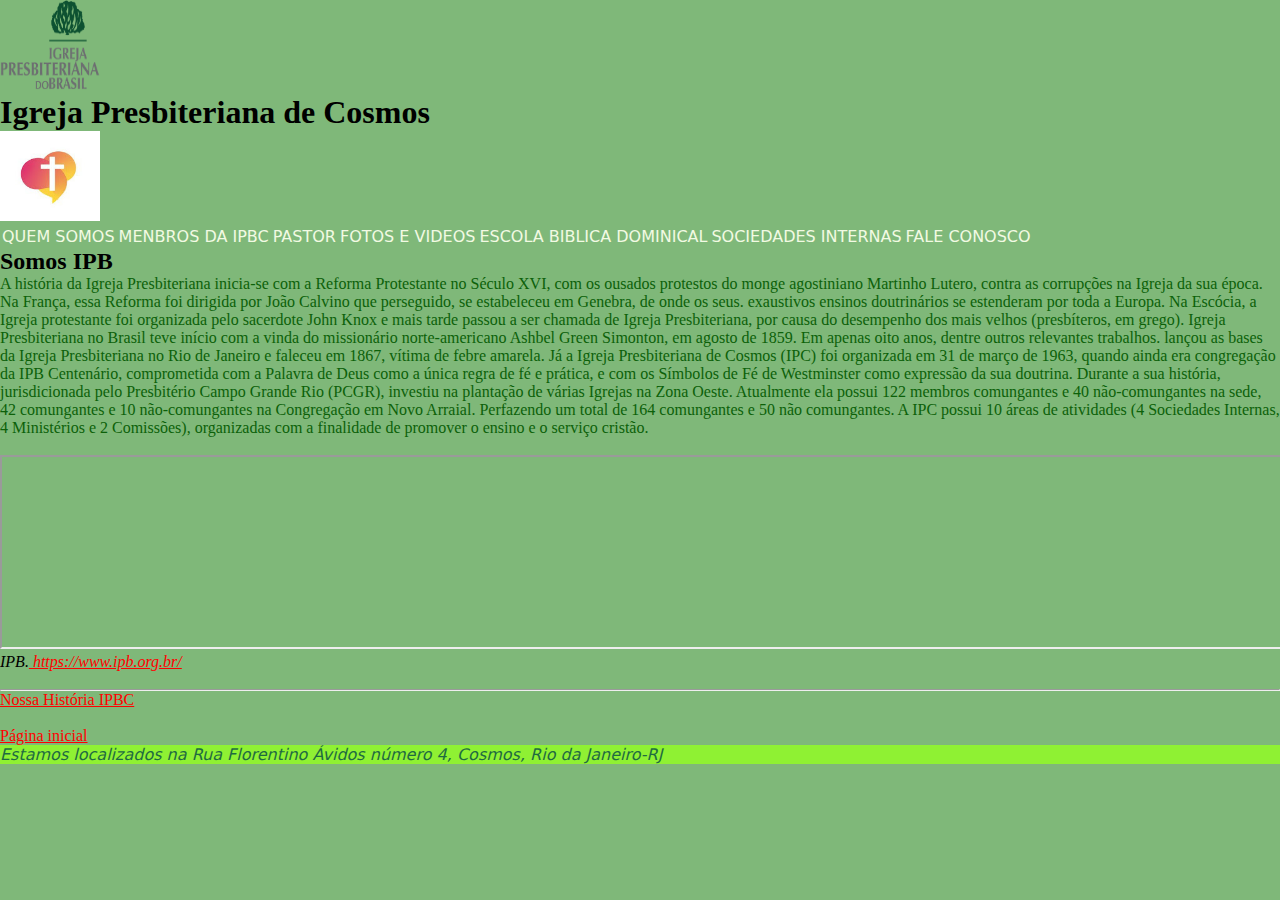
<file: index.html>
<!DOCTYPE html>
<html lang="pt-br">
<head>
    <meta charset="UTF-8">
    <meta name="viewport" content="width=device-width, initial-scale=1.0">
    <meta name="author" content="Ana Oliveira">
    <meta name="description" content="Igreja">
    <meta name="Keywords" content=" ipc, Palavra de Deus">
    <title>IPC</title>
    <link rel="stylesheet" href="./asets/Css/styles.css">

</head>
<body>
    <header id="cabecalho" >
        <a href="https://www.ipb.org.br/" target="_blank" title="Você sera direcionado para pagina de IPB!">
        <img  src="./asets/img/Ipb_logo.png"height="90" width="100" alt="logo IPB"></header></a>
        <h1> Igreja Presbiteriana de Cosmos</h1>
        <img src= "./asets/img/logo.jpg" height="90" width="100" alt="Site da IPB"></a>
    
    </header>
    <!--<nav id="pesquisar"><label for="site-search"></label>
        <input type="search" id="site-search" name="q">
        <button>Pesquisar</button><br></nav>
    <aside> -->
        <nav id="menu"> 
            <ul>
                <li> <a href="index.html">  Quem Somos  </a></li>
                <li> <a href="membro.html">  Menbros da IPBC  </a></li>
                <li> <a href="pastor.html">  Pastor  </a></li>
                <li> <a href="fotos.html">  Fotos e Videos  </a></li>
                <li> <a href="sociedades.html">  Escola Biblica Dominical</a></li>
                <li> <a href="sociedades.html">  Sociedades internas </a></li>
                <li> <a href="falem.html">  Fale Conosco  </a> </li>
                
            </ul>
        </nav>   
    </aside>
<!-- <aside>
        <nav><H3>SOCIEDADES INTERNAS</H3>
            <ul>
                <li> <a href="#">  UCP (Uniao de Crianças Presbiteriana) </a></li>
                <li> <a href="#">  UPA (União de Adolecentes Presbiterionos) </a></li>
                <li> <a href="#">  UMP (União de Mocidade Presbiteriana)</a></li>
                <li> <a href="#">  SAF (Sociedade Auxiliadora Feminina) </a></li>  
                <li> <a href="#">  ML (Ministério de Louvor) </a></li> 
                <li> <a href="#">  MI (Ministério Infantil)</a></li> 
                              
            </ul>
        </nav>  
    </aside>
    <br>
    <aside>
        <nav><H3>MISSÕES E CAMPANHAS</H3>
            <ul>
                <li> <a href="#">  MISSÃO CAIUÁ  </a></li>
                <li> <a href="#">  ALIMENTOS NÃO PERECIVES   </a></li>
                <li> <a href="#">  ROUPAS  </a></li>
                <li> <a href="#">  LANCHES E CANTINA  </a></li>
                <li> <a href="#">  OBRAS INTERNAS  </a></li>
                             
            </ul>
        </nav>  
    </aside>
    <br>
    <aside>
        <nav><H3>ESCOLA BÍBLICA DOMINICAL</H3>
            <ul>
                <li> <a href="#">  CATECUMINOS  </a></li>
                <li> <a href="#">  CORDEIRINHOS   </a></li>
                <li> <a href="#">  CRIANÇAS ATE 8 ANOS   </a></li>
                <li> <a href="#">  CRIANÇAS ATE 11 ANOS   </a></li>
                <li> <a href="#">  ADOLECENTES   </a></li>
                <li> <a href="#">  JOVENS   </a></li>
                <li> <a href="#">  SAIMONTON   </a></li>             
            </ul>
        </nav>  
    </aside>
-->           
    <h2>Somos IPB</h2>
        <p>A história da Igreja Presbiteriana inicia-se com a Reforma Protestante no Século XVI,  
        com os ousados protestos do monge agostiniano Martinho Lutero, contra as corrupções na 
        Igreja da sua época. Na França, essa Reforma foi dirigida por João Calvino que perseguido, 
        se estabeleceu em Genebra, de onde os seus. exaustivos ensinos doutrinários se estenderam 
        por toda a Europa. Na Escócia, a Igreja protestante foi organizada pelo sacerdote John Knox 
        e mais tarde passou a ser chamada de Igreja Presbiteriana, por causa do desempenho dos mais 
        velhos (presbíteros, em grego).
         Igreja Presbiteriana no Brasil teve início com a vinda do missionário norte-americano Ashbel Green Simonton, em agosto de 1859. Em apenas oito anos, dentre outros relevantes trabalhos. lançou as bases da Igreja Presbiteriana no Rio de Janeiro e faleceu em 1867, vítima de febre amarela.
            
            Já a Igreja Presbiteriana de Cosmos (IPC) foi organizada em 31 de março de 1963, quando ainda era congregação da IPB Centenário, comprometida com a Palavra de Deus como a única regra de fé e prática, e com os Símbolos de Fé de Westminster como expressão da sua doutrina. Durante a sua história, jurisdicionada pelo Presbitério Campo Grande Rio (PCGR), investiu na plantação de várias Igrejas na Zona Oeste. Atualmente ela possui 122 membros comungantes e 40 não-comungantes na sede, 42 comungantes e 10 não-comungantes na Congregação em Novo Arraial. Perfazendo um total de 164 comungantes e 50 não comungantes.
            
            A IPC possui 10 áreas de atividades (4 Sociedades Internas, 4 Ministérios e 2 Comissões), organizadas com a finalidade de promover o ensino e o serviço cristão.


        </p>
        
        <br>
             <iframe src="https://www.ipb.org.br/"height="190" width="100%"></iframe><br>
            <cite>IPB.<a href="https://www.ipb.org.br/"> https://www.ipb.org.br/</a></cite><br>
            
        <br><hr>
        <a href="nossah.htm">  Nossa História IPBC </a><br><br>
        <a href="index.html"> Página inicial</a><br>
    <footer class="endereco">
        Estamos localizados na Rua Florentino Ávidos número 4, Cosmos, Rio da Janeiro-RJ
    </footer>
</body>
</html>
</file>
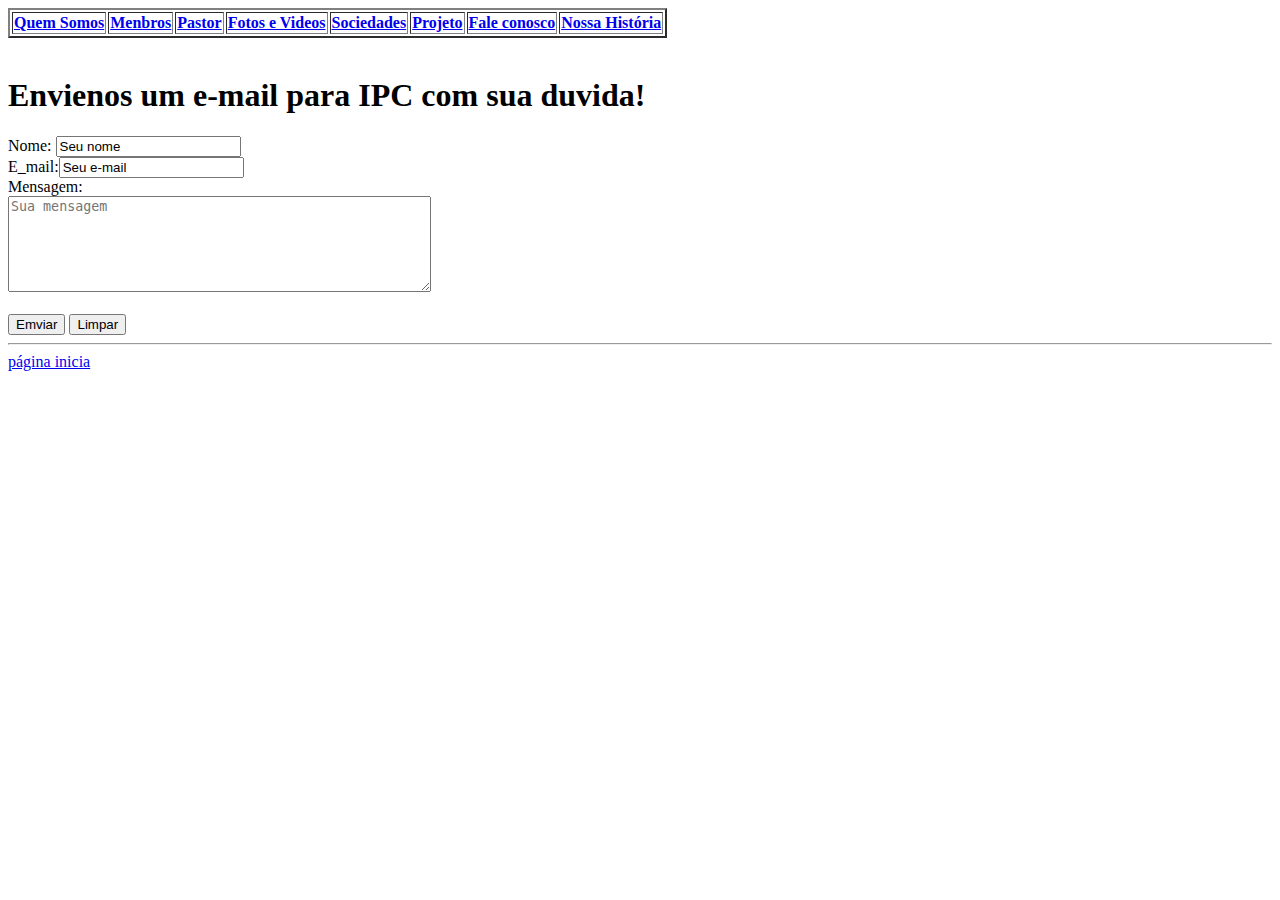
<file: falem.html>
<!DOCTYPE html>
<html lang="pt-br">
<head>
    <meta charset="UTF-8">
    <meta name="author" content="Ana Oliveira">
    <meta name="description" content="Igreja"/>
    <meta name="Keywords" content=" ipc, Palavra de Deus, fale com ipc"/>
    <title>IPC</title>
</head>
<body> 

<div id="pags">
    <table border="2">
        <tr>
            <th> <a href="index.html">  Quem Somos  </a></th>
            <th> <a href="menbro.html">  Menbros  </a></th>
            <th> <a href="pastor.html">  Pastor  </a></th>
            <th> <a href="fotos.html">  Fotos e Videos  </a></th>
            <th> <a href="sociedades.html">  Sociedades  </a></th>
            <th> <a href="projeto.html">  Projeto  </a></th>
            <th> <a href="falem.html">  Fale conosco  </a> </a></th>
            <th> <a href="nossah.htm">  Nossa História  </a> </a></th>
        </tr>
    </table><br>
    
    <h1>
        Envienos um e-mail para IPC com sua duvida!     
    </h1> 

        
        <form action="mailto:ipcpesbiterio@gmail.com" method="post" enctype="text/plain">

    
           Nome: <input type="text" name="nome" value="Seu nome"><br> 
            E_mail:<input type="email" name="mail" value="Seu e-mail"><br>
            Mensagem:<br><textarea rows="6" cols="50" placeholder="Sua mensagem"></textarea><br><br>
            
            <input type="submit" value="Emviar">
            <input type="reset" value="Limpar">
          
        
        </form>
    
    <hr>
    <a href="index.html">página inicia</a><br>
    
</body>
</html>
</file>
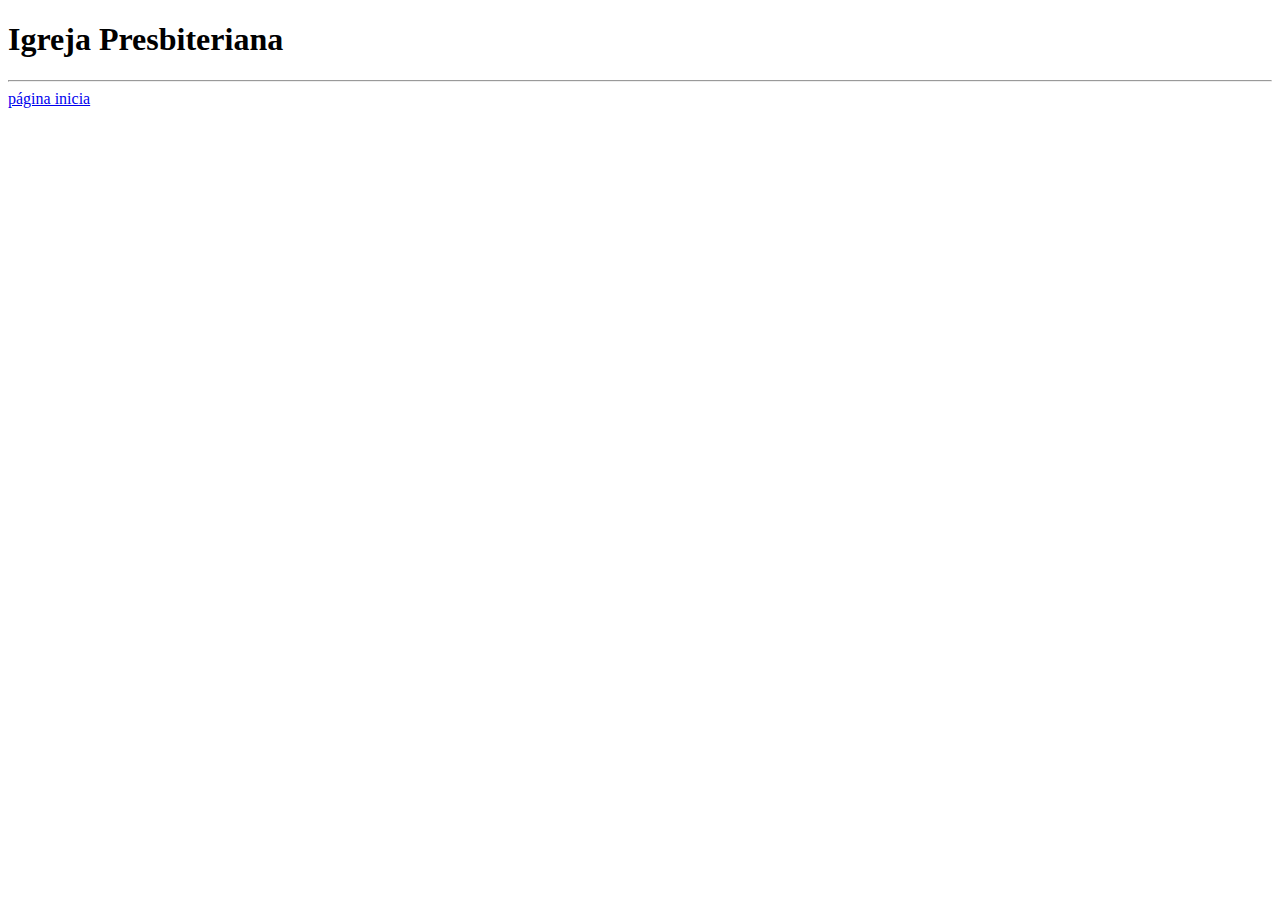
<file: fotos.html>
<!DOCTYPE html>
<html lang="pt-br">
<head>
    <meta charset="UTF-8">
    <meta name="author" content="Ana Oliveira">
    <meta name="description" content="Igreja"/>
    <meta name="Keywords" content=" ipc, Palavra de Deus"/>
    <title>IPC</title>
</head>
<body>
    
    <h1>
        Igreja Presbiteriana
    
    </h1> 
    
    
    <hr>
    <a href="index.html">página inicia</a>
</body>
</html>
</file>
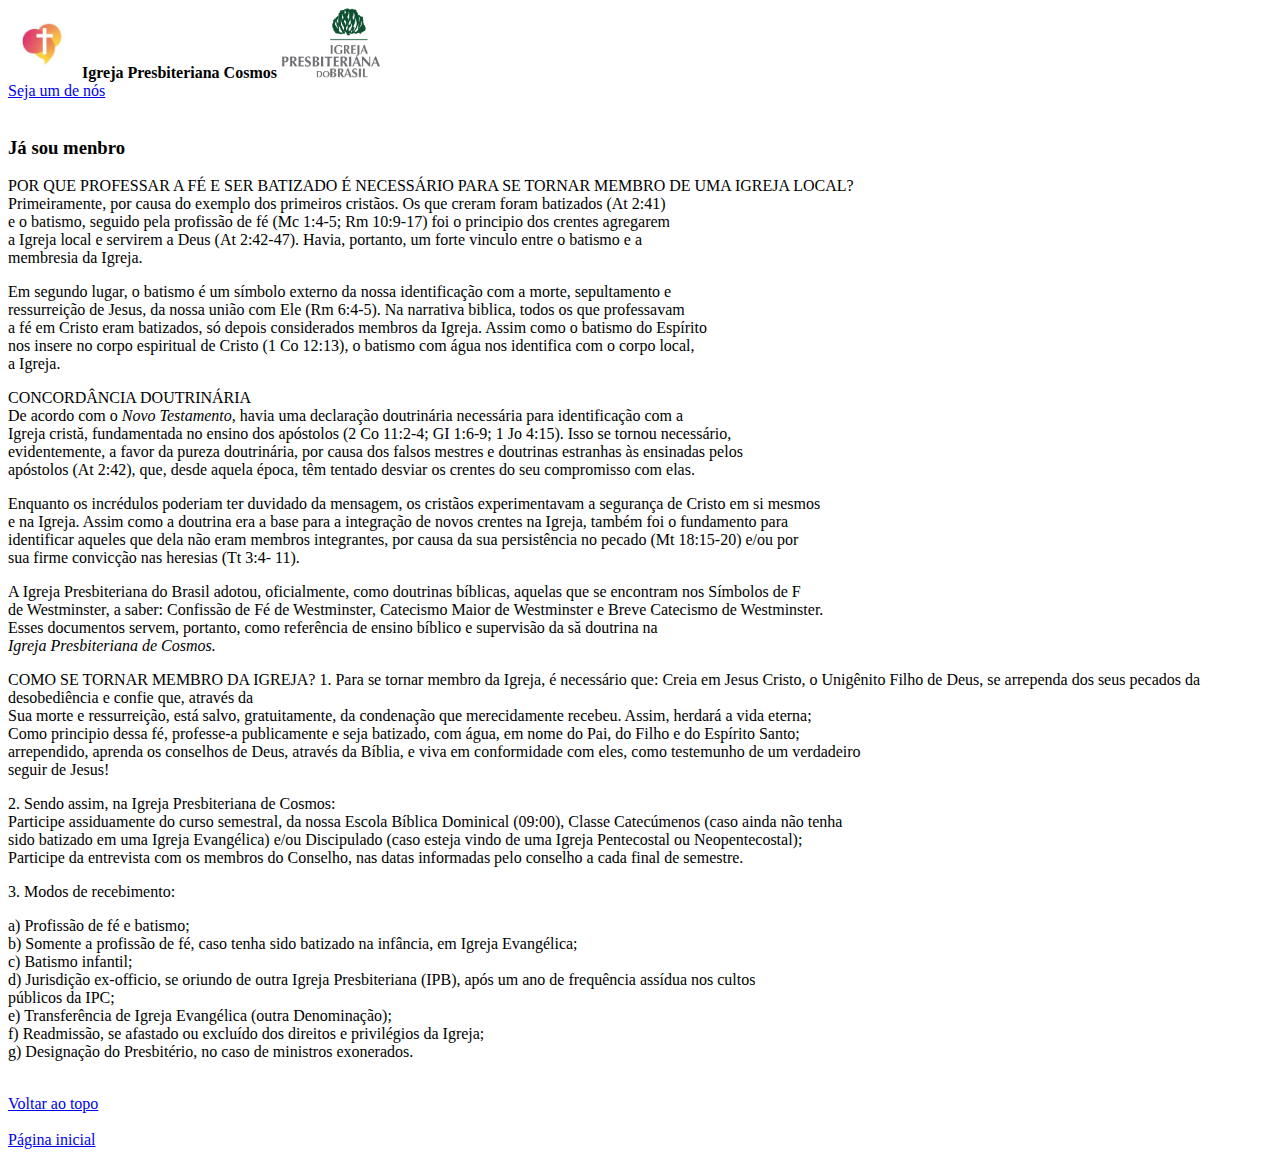
<file: membro.html>
<!DOCTYPE html>
<html lang="pt-br">
<head>
    <meta charset="UTF-8">
    <meta name="author" content="Ana Oliveira">
    <meta name="description" content="Igreja">
    <meta name="Keywords" content=" ipc, Ipb, Palavra de Deus">
    <meta name="viewport" content="width=device-widt, initial scale=1.0">
    <title>IPC</title>
    <script>
   
    </script>
</head>
<body>
    <header id="titulo">
        <img src="img/logo.jpg" alt="coração com uma cruz" height="70" width="70">
        <strong> Igreja Presbiteriana Cosmos</strong>
        <a href="https://www.ipb.org.br/" title="Você sera direcionado para pagina de IPB!">
        <img src="img/Ipb_logo.png" height="70" width="100"alt="Site da IPB"></a>
    
    </header>
    <a href="seja_menbro.html">
    Seja um de nós</a><br><br>
    
    <h3> Já sou menbro</h3>
    <!--<form action="processar_login.php" method="post"> 
        <label for="email">E_mail:</label>
        <input type="email" id="email" name="email" required><br>
        <label for="senha">Senha:</label>
        <input type="password" id="senha" name="senha" required><br>
        <input type="submit" value="Entrar">
        
    </form> -->
    <p>POR QUE PROFESSAR A FÉ E SER BATIZADO É NECESSÁRIO PARA SE TORNAR MEMBRO DE UMA IGREJA LOCAL?<br>
        Primeiramente, por causa do exemplo dos primeiros cristãos. Os que creram foram batizados (At 2:41) <br>
        e o batismo, seguido pela profissão de fé (Mc 1:4-5; Rm 10:9-17) foi o principio dos crentes agregarem<br>
        a Igreja local e servirem a Deus (At 2:42-47). Havia, portanto, um forte vinculo entre o batismo e a <br>
        membresia da Igreja.<br>
    </p>
    <p>Em segundo lugar, o batismo é um símbolo externo da nossa identificação com a morte, sepultamento e<br>
        ressurreição de Jesus, da nossa união com Ele (Rm 6:4-5). Na narrativa biblica, todos os que professavam<br>
        a fé em Cristo eram batizados, só depois considerados membros da Igreja. Assim como o batismo do Espírito<br>
        nos insere no corpo espiritual de Cristo (1 Co 12:13), o batismo com água nos identifica com o corpo local,<br>
        a Igreja.<br>
    </p>
    <p>CONCORDÂNCIA DOUTRINÁRIA<br>
        De acordo com o <em>Novo Testamento</em>, havia uma declaração doutrinária necessária para identificação com a<br>
        Igreja cristă, fundamentada no ensino dos apóstolos (2 Co 11:2-4; GI 1:6-9; 1 Jo 4:15). Isso se tornou necessário,<br>
        evidentemente, a favor da pureza doutrinária, por causa dos falsos mestres e doutrinas estranhas às ensinadas pelos<br>
        apóstolos (At 2:42), que, desde aquela época, têm tentado desviar os crentes do seu compromisso com elas.<br>
    </p>
    <p>Enquanto os incrédulos poderiam ter duvidado da mensagem, os cristãos experimentavam a segurança de Cristo em si mesmos<br>
        e na Igreja. Assim como a doutrina era a base para a integração de novos crentes na Igreja, também foi o fundamento para<br>
        identificar aqueles que dela não eram membros integrantes, por causa da sua persistência no pecado (Mt 18:15-20) e/ou por<br>
        sua firme convicção nas heresias (Tt 3:4- 11).<br></p>
    <p>A Igreja Presbiteriana do Brasil adotou, oficialmente, como doutrinas bíblicas, aquelas que se encontram nos Símbolos de F<br>
        de Westminster, a saber: Confissão de Fé de Westminster, Catecismo Maior de Westminster e Breve Catecismo de Westminster.<br>
        Esses documentos servem, portanto, como referência de ensino bíblico e supervisão da să doutrina na<br>
        <em>Igreja Presbiteriana de Cosmos.</em>
    </p>
    <p>
        COMO SE TORNAR MEMBRO DA IGREJA?
        1. Para se tornar membro da Igreja, é necessário que:
        Creia em Jesus Cristo, o Unigênito Filho de Deus, se arrependa dos seus pecados da desobediência e confie que, através da<br>
        Sua morte e ressurreição, está salvo, gratuitamente, da condenação que merecidamente recebeu. Assim, herdará a vida eterna;<br>
        Como principio dessa fé, professe-a publicamente e seja batizado, com água, em nome do Pai, do Filho e do Espírito Santo;<br>
        arrependido, aprenda os conselhos de Deus, através da Bíblia, e viva em conformidade com eles, como testemunho de um verdadeiro<br>
        seguir de Jesus!<br>
    </p>
    <p> 2. Sendo assim, na Igreja Presbiteriana de Cosmos:<br>
        Participe assiduamente do curso semestral, da nossa Escola Bíblica Dominical (09:00), Classe Catecúmenos (caso ainda não tenha<br>
        sido batizado em uma Igreja Evangélica) e/ou Discipulado (caso esteja vindo de uma Igreja Pentecostal ou Neopentecostal);<br>
        Participe da entrevista com os membros do Conselho, nas datas informadas pelo conselho a cada final de semestre.<br>
    </p>
    <p>  3. Modos de recebimento:<br>
        <p> a) Profissão de fé e batismo;<br>
            b) Somente a profissão de fé, caso tenha sido batizado na infância, em Igreja Evangélica;<br>
            c) Batismo infantil;<br>
            d) Jurisdição ex-officio, se oriundo de outra Igreja Presbiteriana (IPB), após um ano de frequência assídua nos cultos<br>
            públicos da IPC;<br>
            e) Transferência de Igreja Evangélica (outra Denominação);<br>
            f) Readmissão, se afastado ou excluído dos direitos e privilégios da Igreja;<br>
            g) Designação do Presbitério, no caso de ministros exonerados.<br></p>
    <p>        
    <br>
    <!--<button  onclick="solicitarSenha()" href="seja_menbro.html">Quero ser menbro da IPC </button>
    <br><br>-->
    <a href="membro.html">  Voltar ao topo </a><br><br>
        <a href="index.html"> Página inicial </a><br>
</body>
</html>
</file>
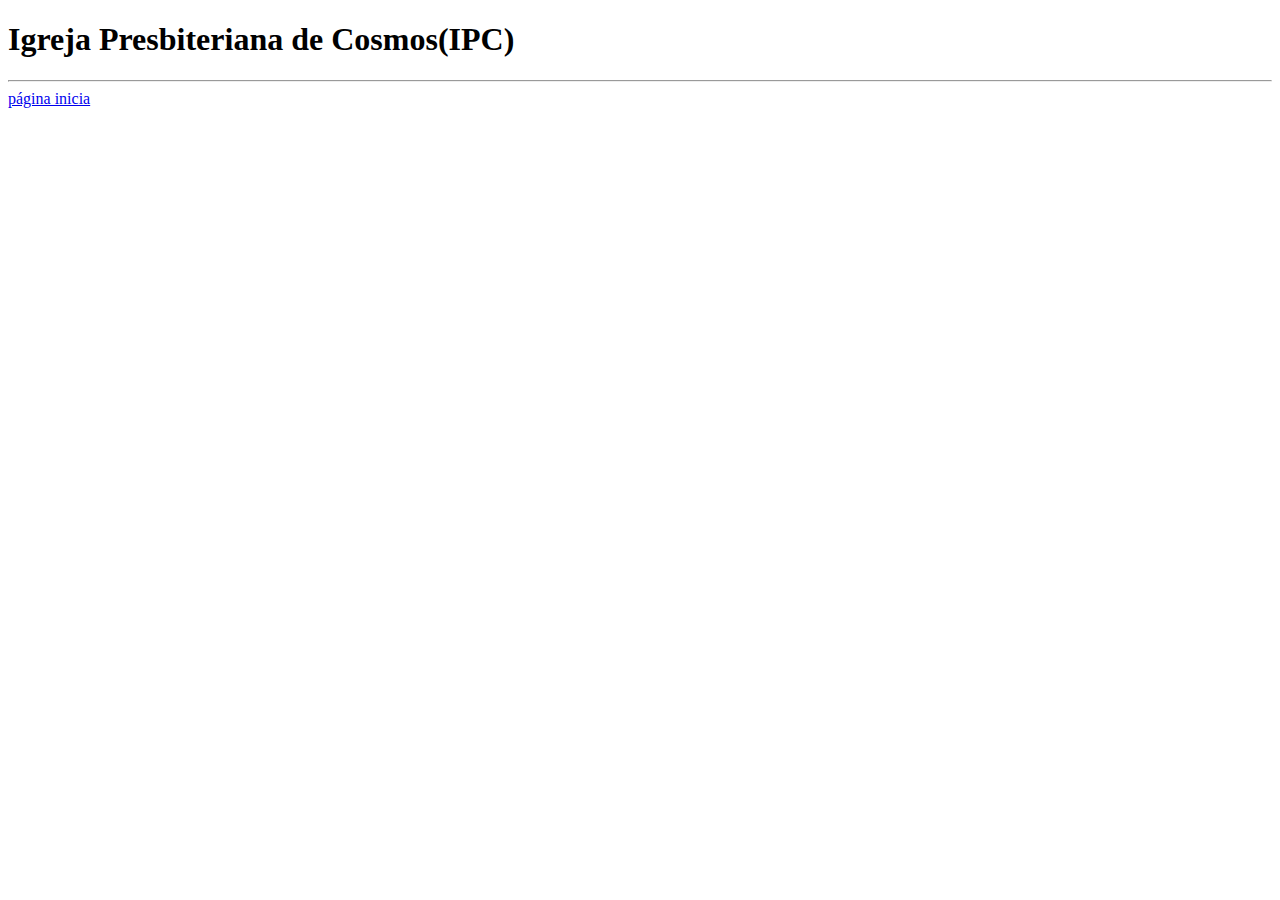
<file: nossah.htm>
<!DOCTYPE html>
<html lang="pt-br">
<head>
    <meta charset="UTF-8">
    <meta name="viewport" content="width=device-width, initial-scale=1.0">
    <meta name="author" content="Ana Oliveira">
    <meta name="description" content="Igreja"/>
    <meta name="Keywords" content=" ipc, Palavra de Deus"/>
    <title>IPC</title>
</head>
<body>
    
    <h1>
        Igreja Presbiteriana de Cosmos(IPC)
    
    </h1> 


    <hr>
    <a href="index.html">página inicia</a><br>
    

</body>
</html>
</file>
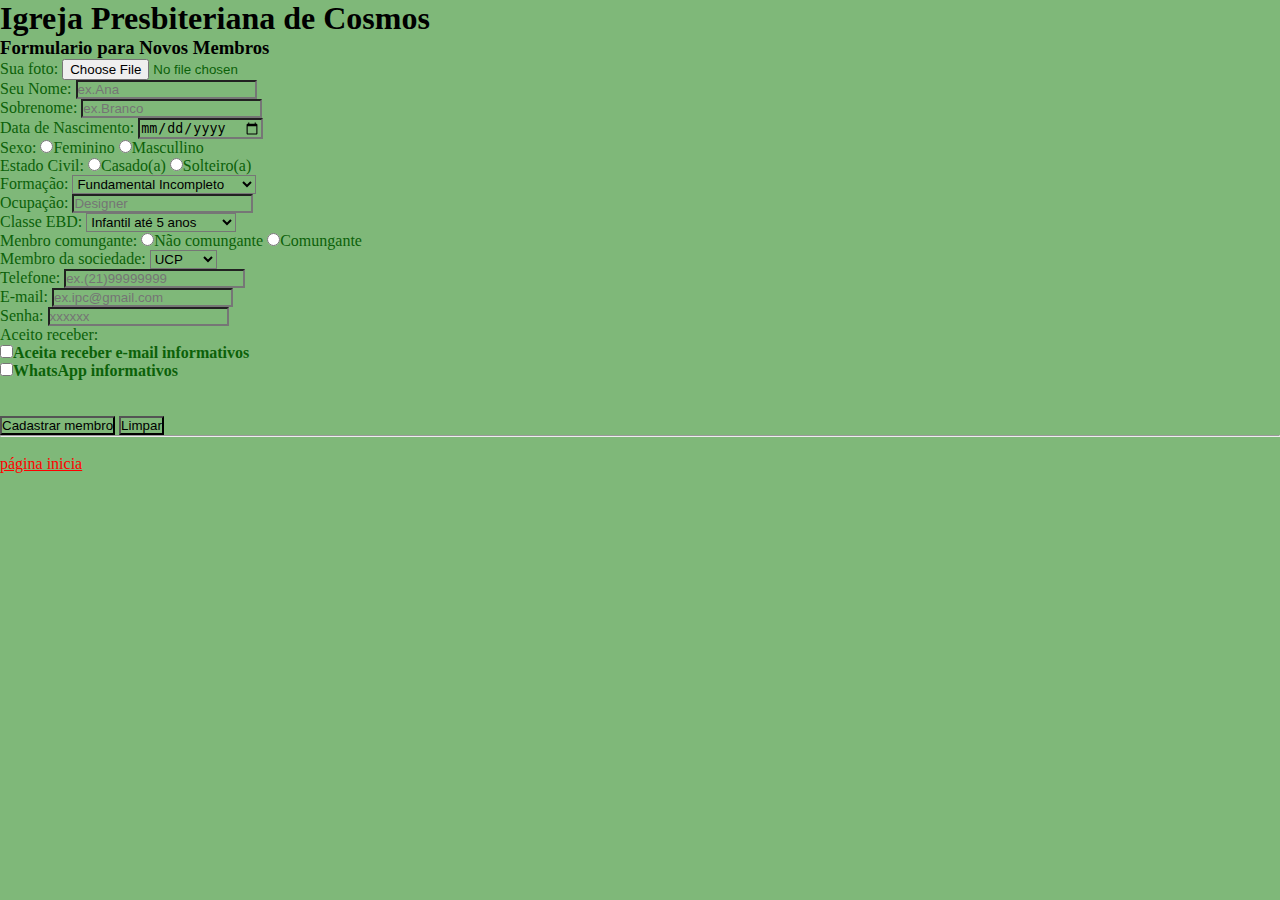
<file: seja_menbro.html>
<!DOCTYPE html>
<html lang="pt-br">
<head>
    <meta charset="UTF-8">
    <meta name="viewport" content="width=device-width, initial-scale=1.0">
    <meta name="author" content="Ana Oliveira">
    <meta name="description" content="Igreja">
    <meta name="Keywords" content=" ipc, Ipb, Palavra de Deus">
    <title>IPC</title>
    <link rel="stylesheet" href="./asets/Css/styles.css">
</head>
<body>
    
    <h1>     Igreja Presbiteriana de Cosmos </h1> 
    

<form action="#" method="get" autocomplete="off" target="_blank">
        <h3>Formulario para Novos Membros</h3>
        <p>
            <label for="file">Sua foto:</label>
            <input type="file" id="file" name="file" accept=".png, .jpg, image/*"><br>   
        </p> 
        <p>
            <label for="nome">Seu Nome:</label>
            <input type="text" id="p_nome" name="p_nome" placeholder="ex.Ana"><br>
        </p>
        <p>
            <label for="sobrenome">Sobrenome:</label>
        <input type="text" name="sobrenome" placeholder="ex.Branco"><br>
        </p>
        <p>
            <label for="nascimento">Data de Nascimento:</label>
            <input type="date" name="nascimento" placeholder="DD/MM/AA"><br>
        </p>
        <p>
            <label for="sexo">Sexo: </label>
            <input type="radio" name="sexo" value="feminino">Feminino
            <input type="radio" name="sexo"  value="masculino">Mascullino<br>
        </p>
        <p>
            <label for="estado_civi">Estado Civil:</label>
            <input type="radio" name="civil"  value="casado">Casado(a)
            <input type="radio" name="civil"  value="solteiro">Solteiro(a)<br>
        </p>
        <p>
            <label for="formação">Formação:</label>
        
            <select id="formação" name="formação">
                <optgroup label="Fundamental">
                    <option label="Fundamental Incompleto" value="fundamental_incompleto"></option>
                    <option label="Fundamental Cursando" value="fundamental_cursando"></option>
                    <option label="Fundamental Completo" value="fundamental_completo"></option>
                </optgroup>
                <optgroup label="Médio">
                    <option label="Médio incompleto" value="medio_incompleto"></option>
                    <option label="Médio Cursando" value="medio_cursando"></option>
                    <option label="Médio Completo" value="medio_completo"></option>
                </optgroup>
                <optgroup label="Superior">
                    <option label="Superior Incompleto" value="superior_incompeto"></option>
                    <option label="Superior Cursando" value="superior_cursando"></option>
                    <option label="Superior Completo" value="superior_completo"></option>
                </optgroup>

            </select><br>
        </p>
        <p>
            <label for="ocupação">Ocupação:</label>
        <input type="text" name="Profissão" placeholder="Designer"><br>
        </p>
        <p>
            <label for="classe_ebd">Classe EBD:</label>
            <select id="classe" name="classe">
                <optgroup label="Classe EBD">
                    <option label="Infantil até 5 anos" value="infantil_5"></option>
                    <option label="Infantil até 8 anos" value="infantil_8"></option>
                    <option label="Infantil até 12 anos" value="infantil_12"></option>
                    <option label="UPA" value="upa"></option>
                    <option label="Jovens" value="jovens"></option>
                    <option label="Adultos" value="adultos"></option>
                    <option label="Catecuminos" value="catecuminos"></option>
                </optgroup>
        </select><br>
        </p>
        <p>
            <label for="comunga">Menbro comungante:</label>
            <input type="radio" name="comunga" value="nao_comunga">Não comungante
            <input type="radio" name="comunga" value="comungante">Comungante<br>
        <p>
            <label for="sociedade">Membro da sociedade:</label>
            <select id="Sociedade" name="sociedade">
                <optgroup label="Sociedades Internas">
                    <option label="UCP" value="ucp"></option>
                    <option label="UPA" value="upa"></option>
                    <option label="UMP" value="ump"></option>
                    <option label="SAF" value="saf"></option>
                    <option label="ML" value="ml"></option>
                </optgroup>
            </select><br>
        </p>
        <p>
            <label for="telefone">Telefone: </label>
            <input type="text" name="telefone" placeholder="ex.(21)99999999"><br>          
        </p>
        <p>
            <label for="email">E-mail:</label>
            <input type="email" name="email" placeholder="ex.ipc@gmail.com"><br>
        </p>
        <p>
            <label for="senha">Senha:</label>
            <input type="password" placeholder="xxxxxx"><br>
        <p>
            <label for="aceitar">Aceito receber:</label><br>
        
        <input type="checkbox" id="aceita_email" name="aceita" required><b>Aceita receber e-mail informativos</b>  <br>
        <input type="checkbox" id="aceita_zap" name="aceita" required><b>WhatsApp informativos</b>  <br>

        
        <br><br>
        <input type="submit" value="Cadastrar membro">
        <input type="reset" value="Limpar">
    </form>
    <hr><br>

    <a href="index.html">página inicia</a>
</body>
</html>
</file>
<file: asets/Css/styles.css>
*{      
        border: 1%;
        margin: 0;
        padding: 0;
        background-color: rgb(127, 184, 121);
}
header {
        display: flex;   
        transition: all 1s ease-in-out;
     }

     a {
        color:red
     }
nav {
        background-color: rgb(26, 100, 17);
        align-items: center;

}
nav ul {
        display: flex;
        list-style: none;
       
}
nav a {
        color:rgb(242, 250, 227);
        text-decoration:none;
        font-family: system-ui, -apple-system, BlinkMacSystemFont, 'Segoe UI', Roboto, Oxygen, Ubuntu, Cantarell, 'Open Sans', 'Helvetica Neue', sans-serif;
        display: block;
        padding: 2px;
        text-transform: uppercase;

}
p { color:rgb(12, 97, 9);
        text-decoration:none;
        background-color: rgb(127, 184, 121);
}
.endereco{
        font-family: system-ui, -apple-system, BlinkMacSystemFont, 'Segoe UI', Roboto, Oxygen, Ubuntu, Cantarell, 'Open Sans', 'Helvetica Neue', sans-serif;
        font-style:italic ;
        background-color: rgb(143, 241, 51);
        color: rgb(31, 107, 65);
        
}
</file>
